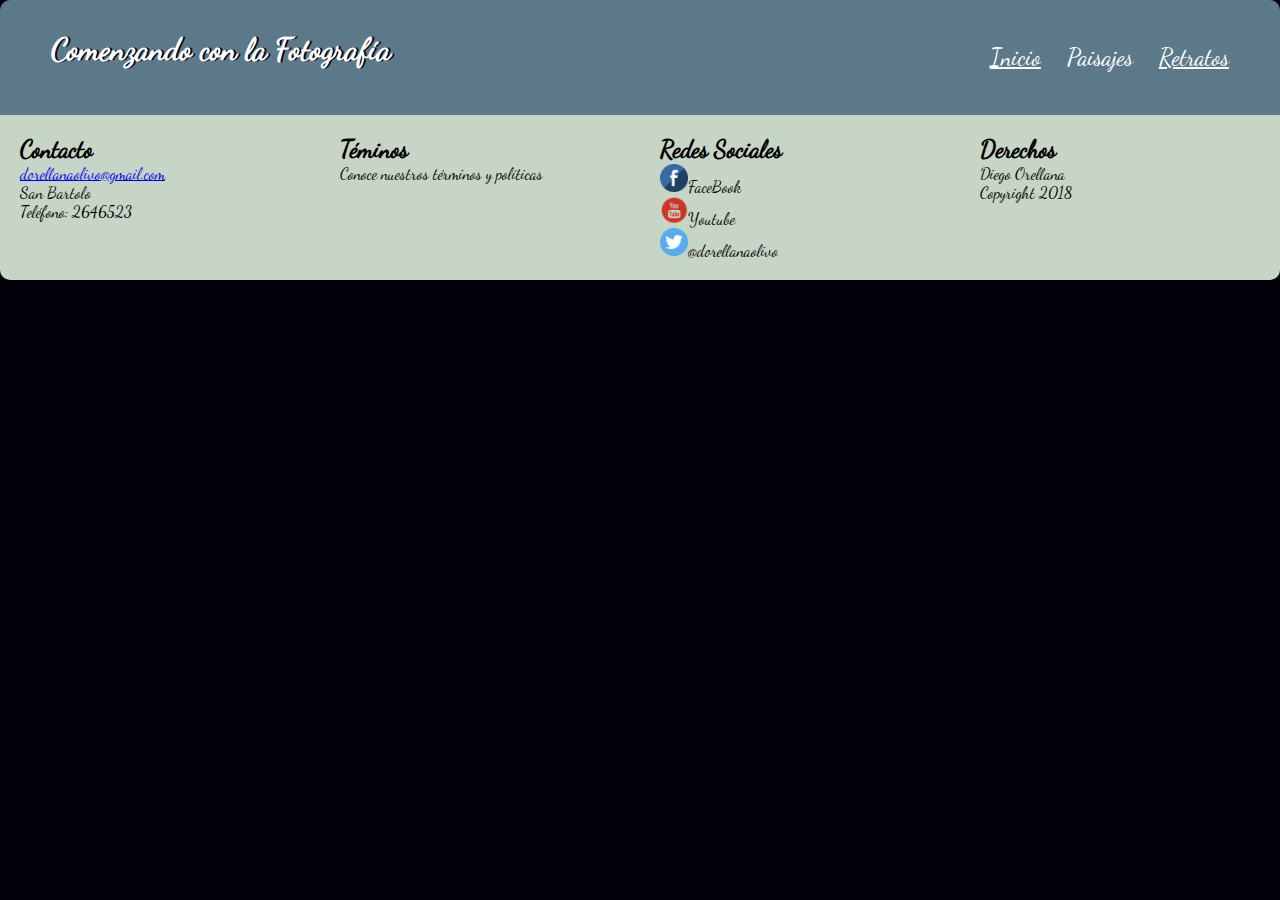
<file: paisajes.html>
<!DOCTYPE html>
<html>
  <head>
    <title>Proyecto FInal</title>
    <meta charset="utf-8">
    <meta name="viewport" content="width=device-width, initial-scale=1.0">
    <link rel="stylesheet" href="css/estilos.css">
  </head>
  <body id="contenedor">
    <header>
      <h1>Comenzando con la Fotografía</h1>
      <nav>
        <ul>
          <li><a href="index.html">Inicio</a></li>
          <li><a class="activo" href="paisajes.html">Paisajes</a></li>
          <li><a href="retratos.html">Retratos</a></li>
        </ul>
      </nav>
    </header>
    <section>

    </section>
    <footer>
      <div id="contacto">
        <h2><strong>Contacto</strong></h2>
        <p><a href="mailto:dorellanaolivo@gmail">dorellanaolivo@gmail.com</a></p>
        <p>San Bartolo</p>
        <p>Teléfono: 2646523</p>
      </div>
      <div id="terminos">
        <h2><strong>Téminos</strong></h2>
        <p>Conoce nuestros términos y políticas</p>
      </div>
      <div id="redes">
        <h2><strong>Redes Sociales</strong></h2>
        <p><a href="http://www.facebook.com/dorellanaolivo" target="_blank"><img src="img/facebook.png">FaceBook</a></p>
        <p><a href="https://www.youtube.com/user/ecuakaraoke" target="_blank"><img src="img/youtube.png">Youtube</a></p>
        <p><a href="http://twitter.com/dorellanaolivo" target="_blank"><img src="img/twitter.png">@dorellanaolivo</a></p>
      </div>
      <div id="derechos">
        <h2>Derechos</h2>
        <p>Diego Orellana</p>
        <p>Copyright 2018</p>
      </div>
    </footer>
  </body>
</html>
</file>
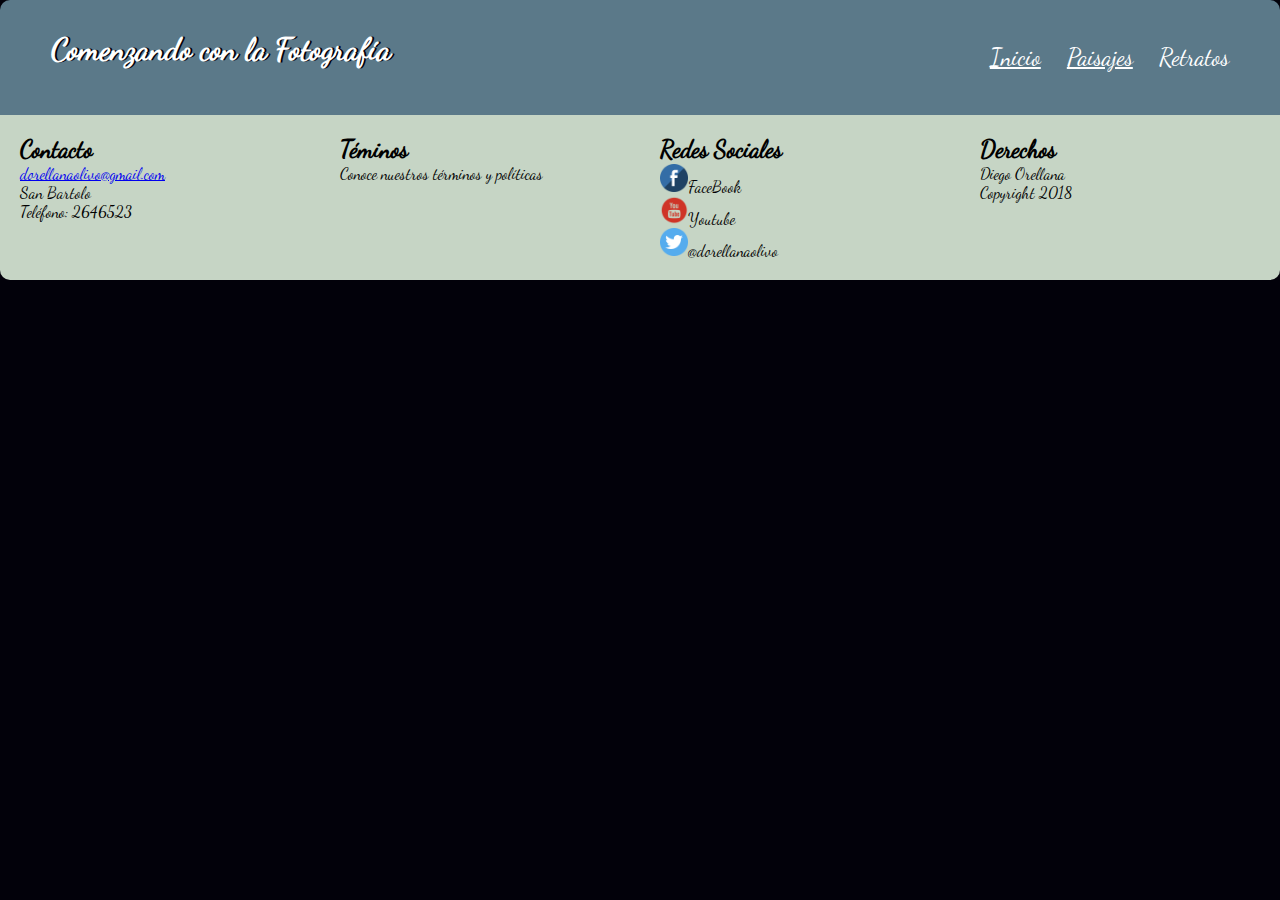
<file: retratos.html>
<!DOCTYPE html>
<html>
  <head>
    <title>Proyecto FInal</title>
    <meta charset="utf-8">
    <meta name="viewport" content="width=device-width, initial-scale=1.0">
    <link rel="stylesheet" href="css/estilos.css">
  </head>
  <body id="contenedor">
    <header>
      <h1>Comenzando con la Fotografía</h1>
      <nav>
        <ul>
          <li><a href="index.html">Inicio</a></li>
          <li><a href="paisajes.html">Paisajes</a></li>
          <li><a class="activo" href="retratos.html">Retratos</a></li>
        </ul>
      </nav>
    </header>
    <section>

    </section>
    <footer>
      <div id="contacto">
        <h2><strong>Contacto</strong></h2>
        <p><a href="mailto:dorellanaolivo@gmail">dorellanaolivo@gmail.com</a></p>
        <p>San Bartolo</p>
        <p>Teléfono: 2646523</p>
      </div>
      <div id="terminos">
        <h2><strong>Téminos</strong></h2>
        <p>Conoce nuestros términos y políticas</p>
      </div>
      <div id="redes">
        <h2><strong>Redes Sociales</strong></h2>
        <p><a href="http://www.facebook.com/dorellanaolivo" target="_blank"><img src="img/facebook.png">FaceBook</a></p>
        <p><a href="https://www.youtube.com/user/ecuakaraoke" target="_blank"><img src="img/youtube.png">Youtube</a></p>
        <p><a href="http://twitter.com/dorellanaolivo" target="_blank"><img src="img/twitter.png">@dorellanaolivo</a></p>
      </div>
      <div id="derechos">
        <h2>Derechos</h2>
        <p>Diego Orellana</p>
        <p>Copyright 2018</p>
      </div>
    </footer>
  </body>
</html>
</file>
<file: css/estilos.css>
*{
    box-sizing: border-box;
    margin: 0;
    padding: 0;
}

@font-face {
  font-family: 'Dancing Script';
  src: url('DancingScript-Regular.ttf');
}

@keyframes slidein
{
  0%
  {
    margin-top: 150%
  }
  60%
  {
    margin-top: -5%
  }
  100%
  {
    margin-top: 0%
  }
}

body
{
  background-color: #02010a;
  font-family: 'Dancing Script', cursive;
}

#contenido
{
    width: 900px;
    margin: 0 auto;
    animation: slidein 2s;
}

header
{
  background-color:#5b7989;
	border-radius:10px 10px 0px 0px;
  padding: 43px 0px;
  color: white;
}

header h1
{
  text-shadow: 2px 0px 0px #02010a;
  padding-left: 4%;
  font-size: 2em;
  float: left;
  margin-top: -1%;
}

header nav
{
  text-align: right;
  font-size: 1.5em;
  word-spacing: 20px;
  padding-right: 4%;
}

nav ul
{
	list-style-type: none;
}

nav ul li
{
	display: inline-block;
}

nav ul li a
{
  color: white;
}

nav ul li a:hover
{
	color: black;
  background: aliceblue;
}

.activo
{
  text-decoration:none;
}

section
{
  display: flex;
  flex-flow: row wrap;
  background-color: #d5c75f;
}

section article img
{
    box-shadow: 2px 2px #02010a;
    display: block;
    margin: 0 auto;
    border: 1px solid black;
}

#principal
{
    width: 100%;
    background-color: #82c3a6;
    padding: 10px;
}

#paisajes, #retratos
{
    width: 50%;
    color:black;
    background-color: #d5c75f;
    text-align: center;
    padding: 10px;
}

#paisajes a, #retratos a
{
    color: black;
}

#paisajes img, #retratos img
{
    transition: transform 1s;
}

#paisajes img:hover
{
  transform: rotate(10deg);
  box-shadow: 2px 2px 2px #82c3a6;
}

#retratos img:hover
{
  transform: translate(20px,-5px);
  box-shadow: 2px 2px 2px #82c3a6;
}

.retrato
{
    width: 30%;
    margin: 1.5%;
    border: none;
}

.blur
{
  -webkit-filter: blur(10px);
  filter: blur(10px);
}

.gray
{
  -webkit-filter: grayscale(100%);
  filter: grayscale(100%);
}

.sepia
{
  -webkit-filter: sepia(100%);
  filter: sepia(100%);
}

footer
{
  display: flex;
  flex-flow: row wrap;
  background-color: #c6d5c5;
  border-radius: 0 0 10px 10px;
}

#contacto, #terminos, #redes, #derechos
{
    width: 25%;
    padding: 20px;
}

footer h2
{
    color: black;
}

#redes a
{
    color: black;
    text-decoration: none;
}

#redes img
{
  width: 10%;
}

@media (max-width:900px)
{
  header
  {
    text-align: center !important;
  }
  nav
  {
    text-align: center !important;
    width: 100%;
  }

  #contenido
  {
    width: 100%;
  }

  #paisajes, #retratos
  {
    width: 100%;
  }
  #contacto, #terminos, #sociales, #derechos
  {
    width: 100%;
    padding: 20px;
  }
  .retrato
  {
	  vertical-align:middle;
    width: 100%;
    padding: 20px;
    border: none;
  }
}
</file>
